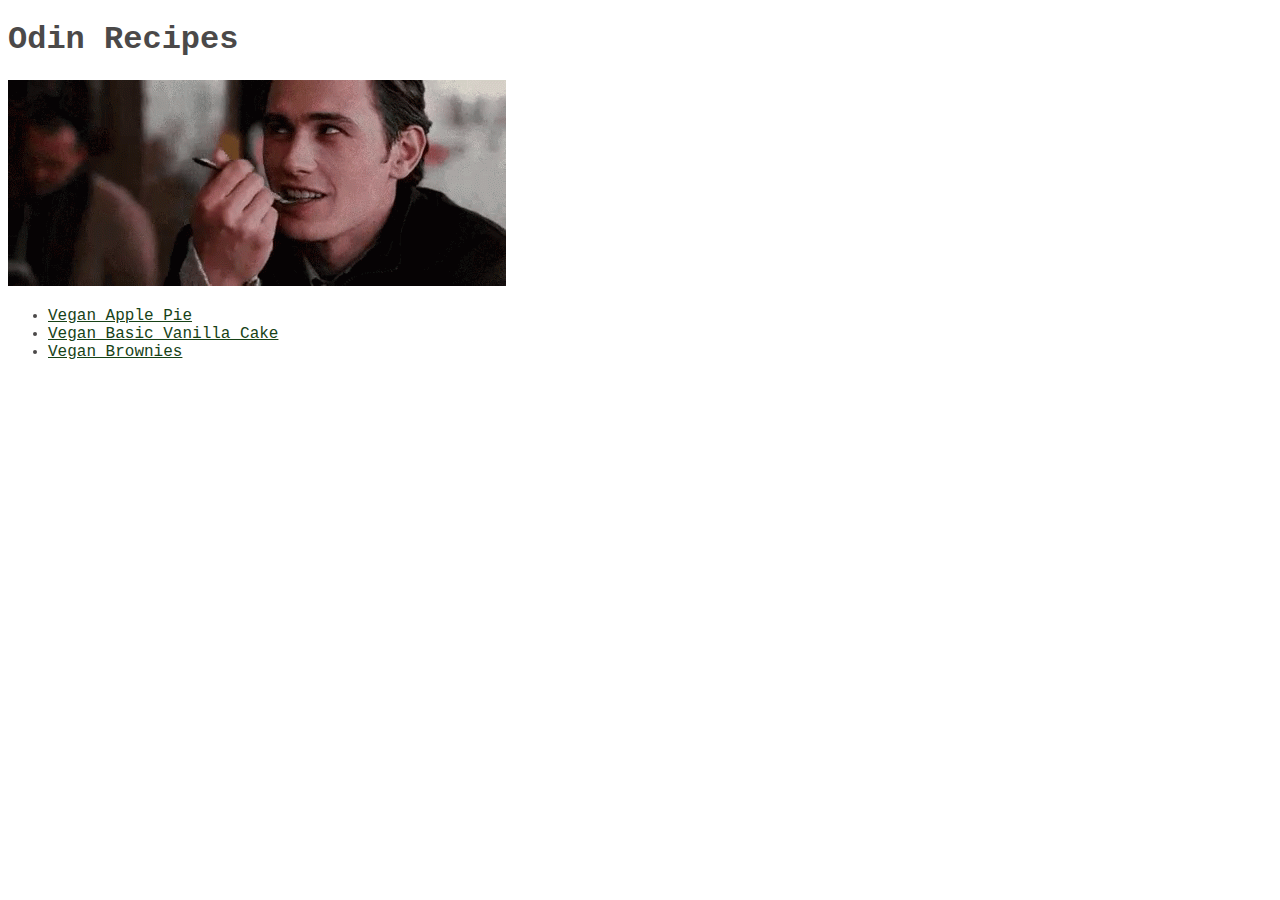
<file: index.html>
<!DOCTYPE html>
<html lang="en">
    <head>
        <link rel="stylesheet" href="style.css">
        <meta charset="UTF-8">
        <title>Odin Recipes</title>
        
    </head>

<body>
    <h1>Odin Recipes</h1>
    <img src="james-franco-so-good.gif" alt="guy eating dessert" height="206" width="498">
    <ul>
        <li><a href="recipes/apple-pie.html">Vegan Apple Pie</a></li>
        <li><a href="recipes/vanilla-cake.html">Vegan Basic Vanilla Cake</a></li>
        <li><a href="recipes/brownies.html">Vegan Brownies</a></li>
    </ul>
</body>
</html>
</file>
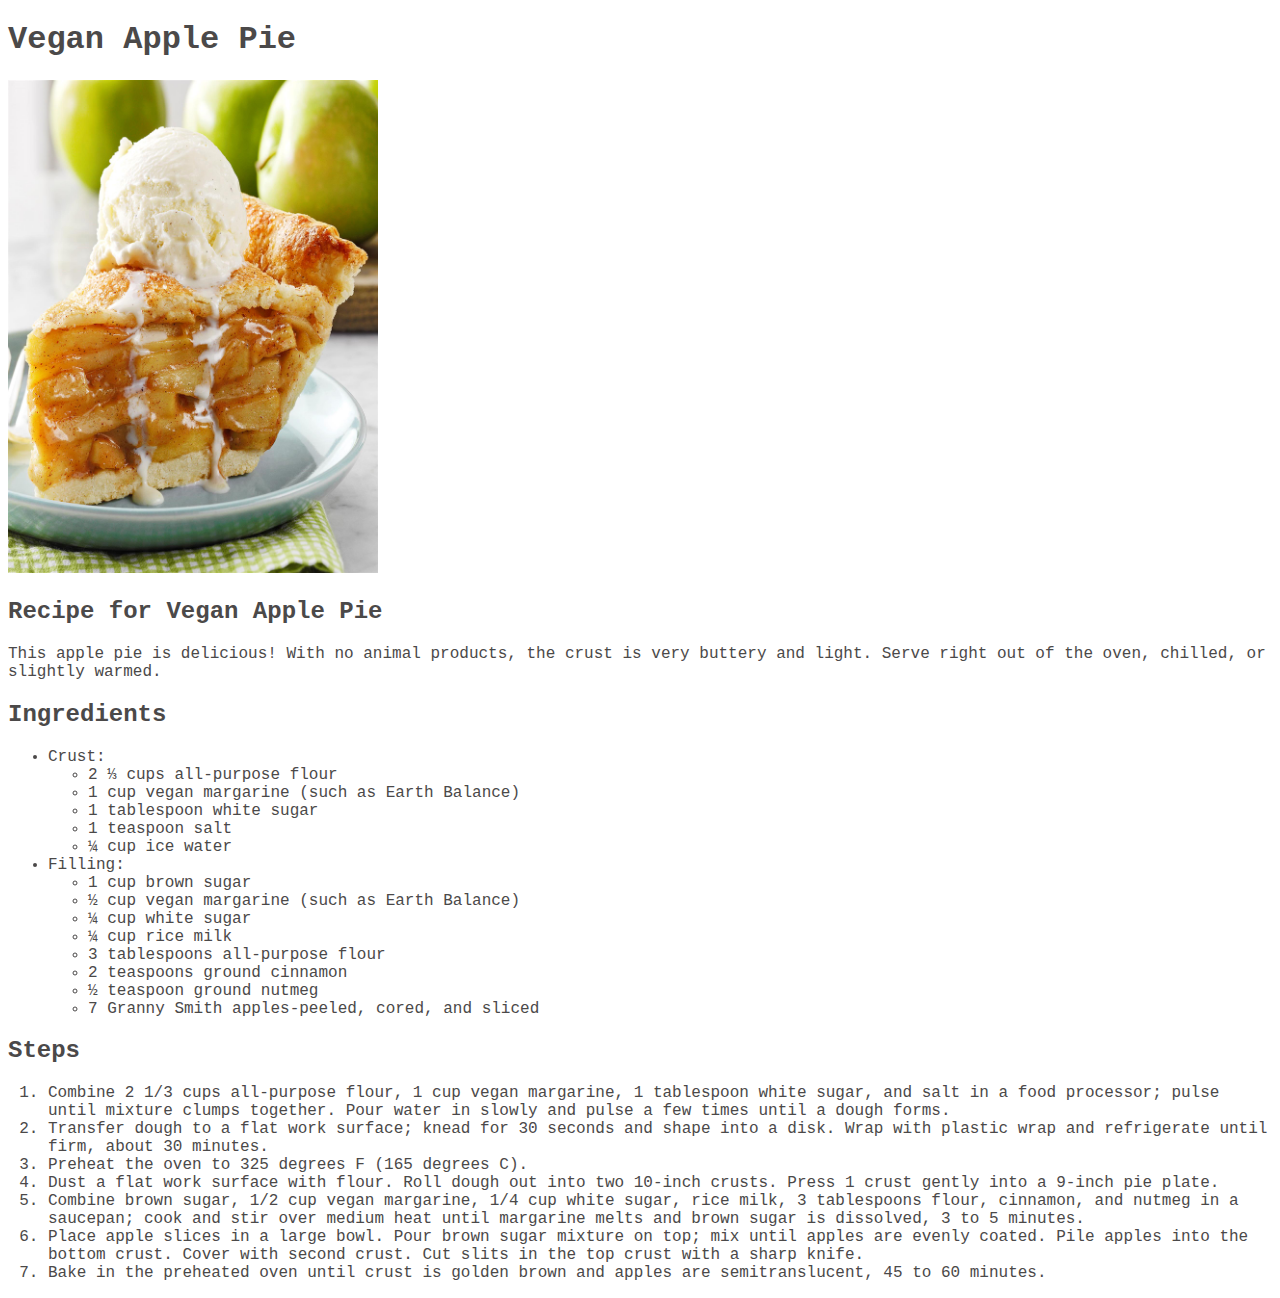
<file: recipes/apple-pie.html>
<!DOCTYPE html>
<html lang="en">
    <head>
        <link rel="stylesheet" href="../style.css">
        <meta charset="UTF-8">
        <title>Vegan Apple Pie Recipe</title>
    </head>

    <body>
        <h1>Vegan Apple Pie</h1>
        <img src="apple-pie.jpg" alt="Slice of apple pie" height="493" width="370">
        <h2>Recipe for Vegan Apple Pie</h2>
        This apple pie is delicious! With no animal products, the crust is very buttery and light. Serve right out of the oven, chilled, or slightly warmed.
        <h2>Ingredients</h2>
        <ul>
            <li>Crust:
                <ul>
                   <li>2 &frac13; cups all-purpose flour</li>
                   <li>1 cup vegan margarine (such as Earth Balance)</li>
                   <li>1 tablespoon white sugar</li>
                   <li>1 teaspoon salt</li>
                   <li>&frac14; cup ice water</li>
                </ul>
            </li>
            <li>Filling:
                <ul>
                    <li>1 cup brown sugar</li>
                    <li>&frac12; cup vegan margarine (such as Earth Balance)</li>
                    <li>&frac14; cup white sugar</li>
                    <li>&frac14; cup rice milk</li>
                    <li>3 tablespoons all-purpose flour</li>
                    <li>2 teaspoons ground cinnamon</li>
                    <li>&frac12; teaspoon ground nutmeg</li>
                    <li>7 Granny Smith apples-peeled, cored, and sliced</li>
                </ul>
            </li>
        </ul>
        <h2>Steps</h2>
        <ol>
            <li>Combine 2 1/3 cups all-purpose flour, 1 cup vegan margarine, 1 tablespoon white sugar, and salt in a food processor; pulse until mixture clumps together. Pour water in slowly and pulse a few times until a dough forms.</li>
            <li>Transfer dough to a flat work surface; knead for 30 seconds and shape into a disk. Wrap with plastic wrap and refrigerate until firm, about 30 minutes.</li>
            <li>Preheat the oven to 325 degrees F (165 degrees C).</li>
            <li>Dust a flat work surface with flour. Roll dough out into two 10-inch crusts. Press 1 crust gently into a 9-inch pie plate.</li>
            <li>Combine brown sugar, 1/2 cup vegan margarine, 1/4 cup white sugar, rice milk, 3 tablespoons flour, cinnamon, and nutmeg in a saucepan; cook and stir over medium heat until margarine melts and brown sugar is dissolved, 3 to 5 minutes.</li>
            <li>Place apple slices in a large bowl. Pour brown sugar mixture on top; mix until apples are evenly coated. Pile apples into the bottom crust. Cover with second crust. Cut slits in the top crust with a sharp knife.</li>
            <li>Bake in the preheated oven until crust is golden brown and apples are semitranslucent, 45 to 60 minutes.</li>
        </ol>
    </body>
</html>
</file>
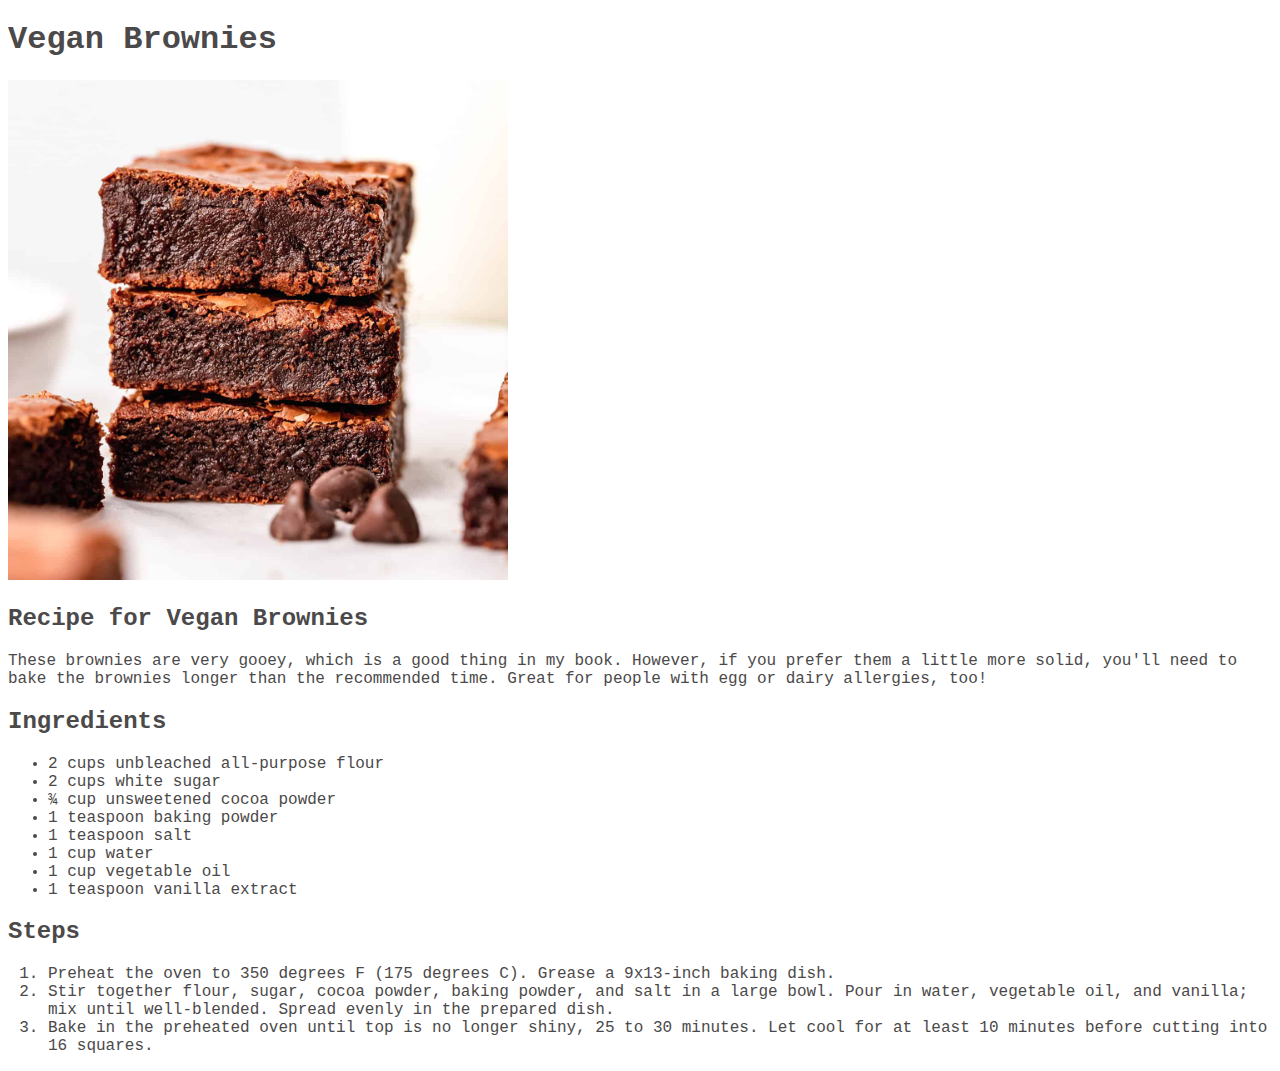
<file: recipes/brownies.html>
<!DOCTYPE html>
<html lang="en">
    <head>
        <link rel="stylesheet" href="../style.css">
        <meta charset="UTF-8">
        <title>Vegan Brownies Recipe</title>
    </head>

    <body>
        <h1>Vegan Brownies</h1>
        <img src="brownies.jpg" alt="Stack of three brownies" height="500" width="500">
        <h2>Recipe for Vegan Brownies</h2>
        These brownies are very gooey, which is a good thing in my book. However, if you prefer them a little more solid, you'll need to bake the brownies longer than the recommended time. Great for people with egg or dairy allergies, too!
        <h2>Ingredients</h2>
        <ul>
            <li>2 cups unbleached all-purpose flour</li>
            <li>2 cups white sugar</li>
            <li>&frac34; cup unsweetened cocoa powder</li>
            <li>1 teaspoon baking powder</li>
            <li>1 teaspoon salt</li>
            <li>1 cup water</li>
            <li>1 cup vegetable oil</li>
            <li>1 teaspoon vanilla extract</li>
        </ul>
        <h2>Steps</h2>
        <ol>
            <li>Preheat the oven to 350 degrees F (175 degrees C). Grease a 9x13-inch baking dish.</li>
            <li>Stir together flour, sugar, cocoa powder, baking powder, and salt in a large bowl. Pour in water, vegetable oil, and vanilla; mix until well-blended. Spread evenly in the prepared dish.</li>
            <li>Bake in the preheated oven until top is no longer shiny, 25 to 30 minutes. Let cool for at least 10 minutes before cutting into 16 squares.</li>
        </ol>
    </body>
</html>
</file>
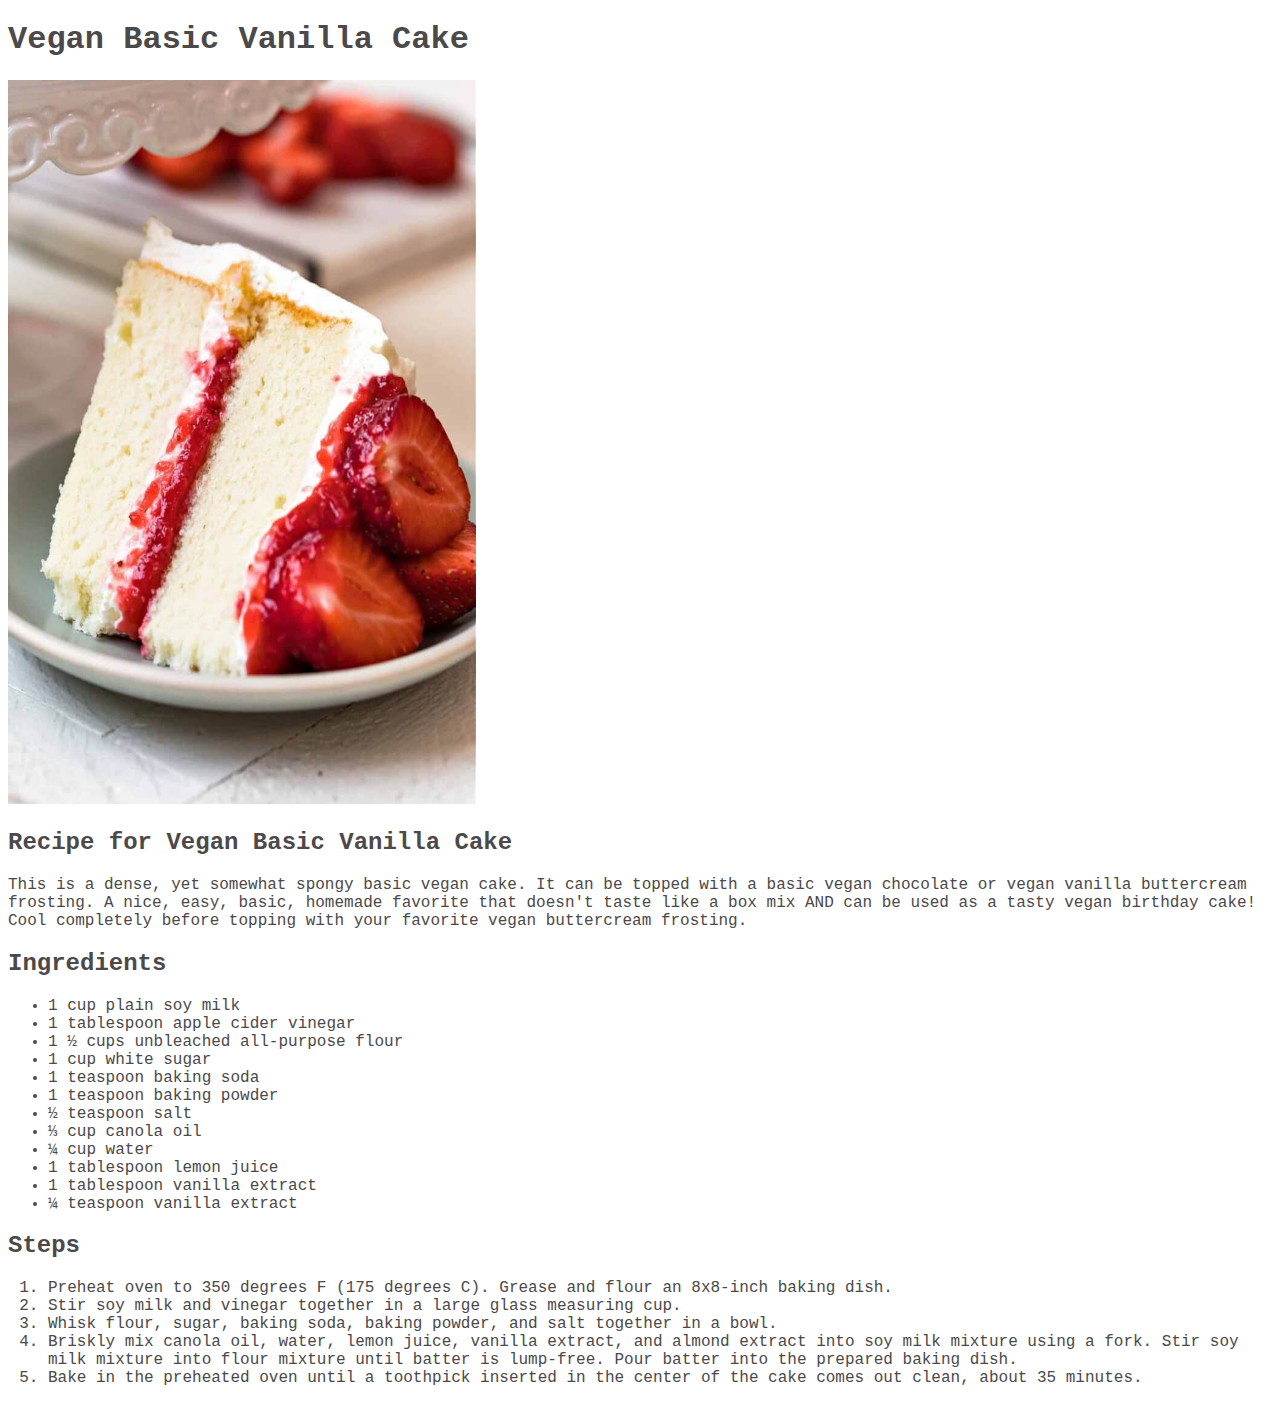
<file: recipes/vanilla-cake.html>
<!DOCTYPE html>
<html lang="en">
    <head>
        <link rel="stylesheet" href="../style.css">
        <meta charset="UTF-8">
        <title>Vegan Basic Vanilla Cake Recipe</title>
    </head>

    <body>
        <h1>Vegan Basic Vanilla Cake</h1>
        <img src="vanilla-cake.jpg" alt="Slice of vanilla cake" height="724" width="468">
        <h2>Recipe for Vegan Basic Vanilla Cake</h2>
        This is a dense, yet somewhat spongy basic vegan cake. It can be topped with a basic vegan chocolate or vegan vanilla buttercream frosting. A nice, easy, basic, homemade favorite that doesn't taste like a box mix AND can be used as a tasty vegan birthday cake! Cool completely before topping with your favorite vegan buttercream frosting.
        <h2>Ingredients</h2>
        <ul>
            <li>1 cup plain soy milk</li>
            <li>1 tablespoon apple cider vinegar</li>
            <li>1 &frac12; cups unbleached all-purpose flour</li>
            <li>1 cup white sugar</li>
            <li>1 teaspoon baking soda</li>
            <li>1 teaspoon baking powder</li>
            <li>&frac12; teaspoon salt</li>
            <li>&frac13; cup canola oil</li>
            <li>&frac14; cup water</li>
            <li>1 tablespoon lemon juice</li>
            <li>1 tablespoon vanilla extract</li>
            <li>&frac14; teaspoon vanilla extract</li>
        </ul>
        <h2>Steps</h2>
        <ol>
            <li>Preheat oven to 350 degrees F (175 degrees C). Grease and flour an 8x8-inch baking dish.</li>
            <li>Stir soy milk and vinegar together in a large glass measuring cup.</li>
            <li>Whisk flour, sugar, baking soda, baking powder, and salt together in a bowl.</li>
            <li>Briskly mix canola oil, water, lemon juice, vanilla extract, and almond extract into soy milk mixture using a fork. Stir soy milk mixture into flour mixture until batter is lump-free. Pour batter into the prepared baking dish.</li>
            <li>Bake in the preheated oven until a toothpick inserted in the center of the cake comes out clean, about 35 minutes.</li>
        </ol>
    </body>
</html>
</file>
<file: style.css>
h1 {
color: rgb(75, 73, 73);
font-family: 'Courier New', Courier, monospace;
}

body {
    color: rgb(75, 73, 73);
    font-family: 'Courier New', Courier, monospace;
}

a {
    color: rgb(23, 66, 23);
}
</file>
